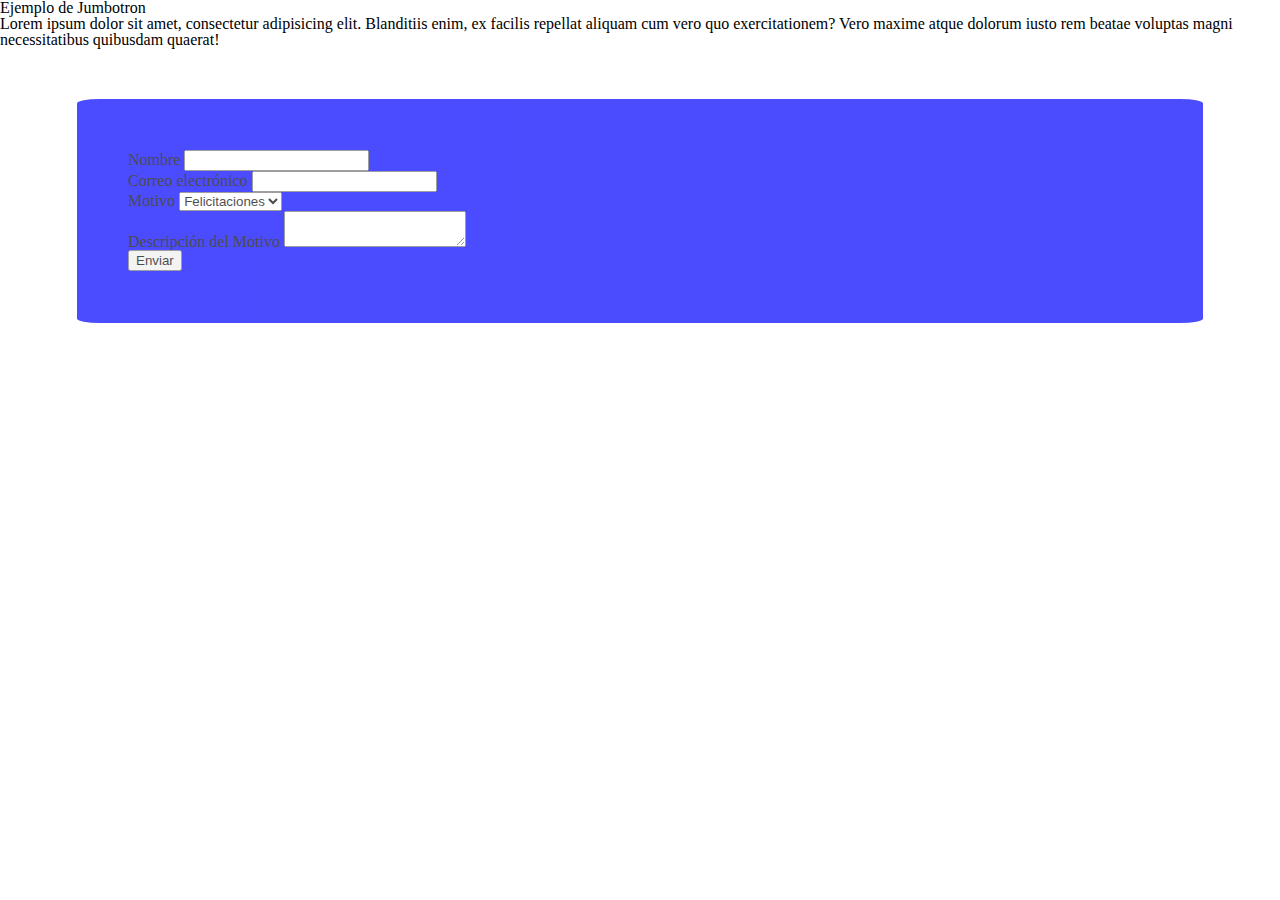
<file: index.html>
<!DOCTYPE html>
<html lang="en">
<head>
    <meta charset="UTF-8">
    <meta name="viewport" content="width=device-width, initial-scale=1.0">
    <!--Reset Css-->
    <link rel="stylesheet" href="assets/css/reset.css">
    <!--Cdn Css de Boostrap 5.0.2-->
    <link href="https://cdn.jsdelivr.net/npm/bootstrap@5.0.2/dist/css/bootstrap.min.css" rel="stylesheet" integrity="sha384-EVSTQN3/azprG1Anm3QDgpJLIm9Nao0Yz1ztcQTwFspd3yD65VohhpuuCOmLASjC" crossorigin="anonymous"><script src="https://cdn.jsdelivr.net/npm/bootstrap@5.0.2/dist/js/bootstrap.bundle.min.js" integrity="sha384-MrcW6ZMFYlzcLA8Nl+NtUVF0sA7MsXsP1UyJoMp4YLEuNSfAP+JcXn/tWtIaxVXM" crossorigin="anonymous"></script>
    <!--estilos-->
    <link rel="stylesheet" href="assets/css/estilos.css">
    <title>Formulario de Boostrap 5</title>
</head>
<body>
    <!-- Jumbotron -->
    <div class="bg-primary text-white mt-4 p-5 container-md border-5 rounded">
      <h1>Ejemplo de Jumbotron</h1>
      <p>Lorem ipsum dolor sit amet, consectetur adipisicing elit. Blanditiis enim, ex facilis repellat aliquam cum vero quo exercitationem? Vero maxime atque dolorum iusto rem beatae voluptas magni necessitatibus quibusdam quaerat!</p>
    </div>
    <!--Formulario-->
    <div class="contenedor">
        <form action="pagina_dos.html" class="row g-3">
            <div class="col-md-12">
              <label for="inputNombre" class="form-label text-white">Nombre</label>
              <input type="text" class="form-control" id="inputNombre">
            </div>
            <div class="col-md-12">
              <label for="inputEmail" class="form-label text-white">Correo electrónico</label>
              <input type="email" class="form-control" id="inputEmail">
            </div> 
            <div class="col-md-12">
              <label for="inputMotivo" class="form-label text-white">Motivo</label>
              <select id="inputMotivo" class="form-select">
                <option selected value="felicitaciones">Felicitaciones</option>
                <option value="Reclamo">Reclamo</option>
                <option value="Sugerencia">Sugerencia</option>
              </select>
            </div>          
            <div class="col-md-12">
              <label for="inputDescripcion" class="form-label text-white">Descripción del Motivo</label>
              <textarea type="text" class="form-control" id="inputDescripcion"></textarea>
            </div>
            
            <div class="col-12">
              <button type="submit" class="btn btn-secondary">Enviar</button>
            </div>
        </form>
    </div>
    <script src="https://cdn.jsdelivr.net/npm/bootstrap@5.0.2/dist/js/bootstrap.bundle.min.js" integrity="sha384-MrcW6ZMFYlzcLA8Nl+NtUVF0sA7MsXsP1UyJoMp4YLEuNSfAP+JcXn/tWtIaxVXM" crossorigin="anonymous"></script>
</body>
</html>
</file>
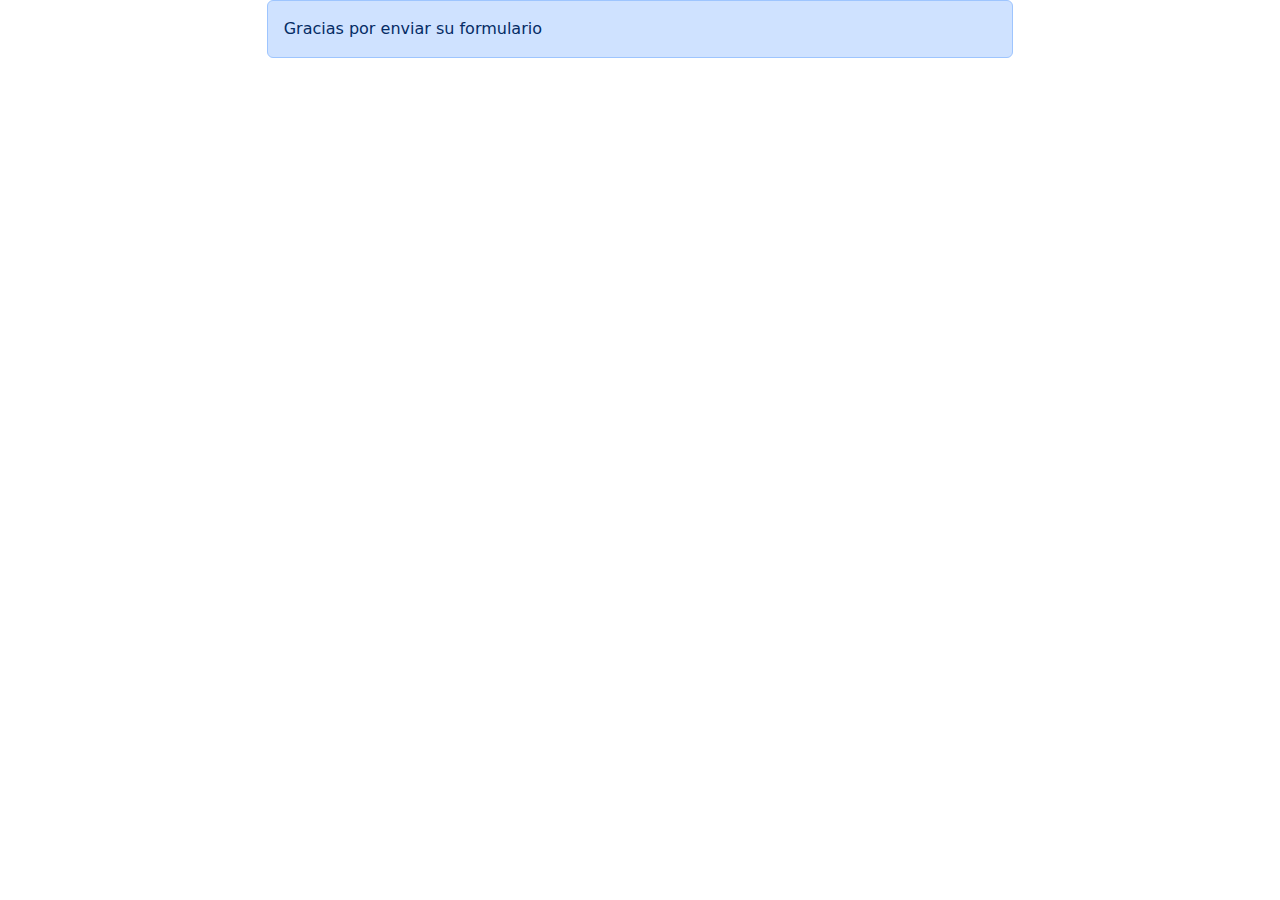
<file: pagina_dos.html>
<!DOCTYPE html>
<html lang="en">
<head>
    <meta charset="UTF-8">
    <meta name="viewport" content="width=device-width, initial-scale=1.0">
    <!--Reset Css Boostrap 5-->
    <link href="https://stackpath.bootstrapcdn.com/bootstrap/5.1.3/css/bootstrap.min.css" rel="stylesheet">
    <!--Css de Boostrap 5 -->
    <link href="https://cdn.jsdelivr.net/npm/bootstrap@5.0.2/dist/css/bootstrap.min.css" rel="stylesheet" integrity="sha384-EVSTQN3/azprG1Anm3QDgpJLIm9Nao0Yz1ztcQTwFspd3yD65VohhpuuCOmLASjC" crossorigin="anonymous"><script src="https://cdn.jsdelivr.net/npm/bootstrap@5.0.2/dist/js/bootstrap.bundle.min.js" integrity="sha384-MrcW6ZMFYlzcLA8Nl+NtUVF0sA7MsXsP1UyJoMp4YLEuNSfAP+JcXn/tWtIaxVXM" crossorigin="anonymous"></script>
    <!--Estilos Css-->
    <link rel="stylesheet" href="assets/css/estilos.css">
    <title>Formulario de Boostrap 5</title>
</head>
<body>
    <div class="container alert alert-primary col-xs-12 col-sm-10 col-md-12 col-lg-4 col-xl-7" role="alert">
        Gracias por enviar su formulario
    </div>
    <script src="https://cdn.jsdelivr.net/npm/bootstrap@5.0.2/dist/js/bootstrap.bundle.min.js" integrity="sha384-MrcW6ZMFYlzcLA8Nl+NtUVF0sA7MsXsP1UyJoMp4YLEuNSfAP+JcXn/tWtIaxVXM" crossorigin="anonymous"></script>
</body>
</html>
</file>
<file: assets/css/estilos.css>
.contenedor{
    width:80%;
    margin:auto;
    margin-top:4%;
    background-color: blue;
    opacity:0.7;
    padding:4%;
    color: #000;
    border-radius: 2%;
}
/* Eliminamos la clase ya que era un ejemplo */
/* .jumbotron{
    margin-top:4%;
    padding:7%;
    background-color: #007bff;
    color:#ffffff;
} */
</file>
